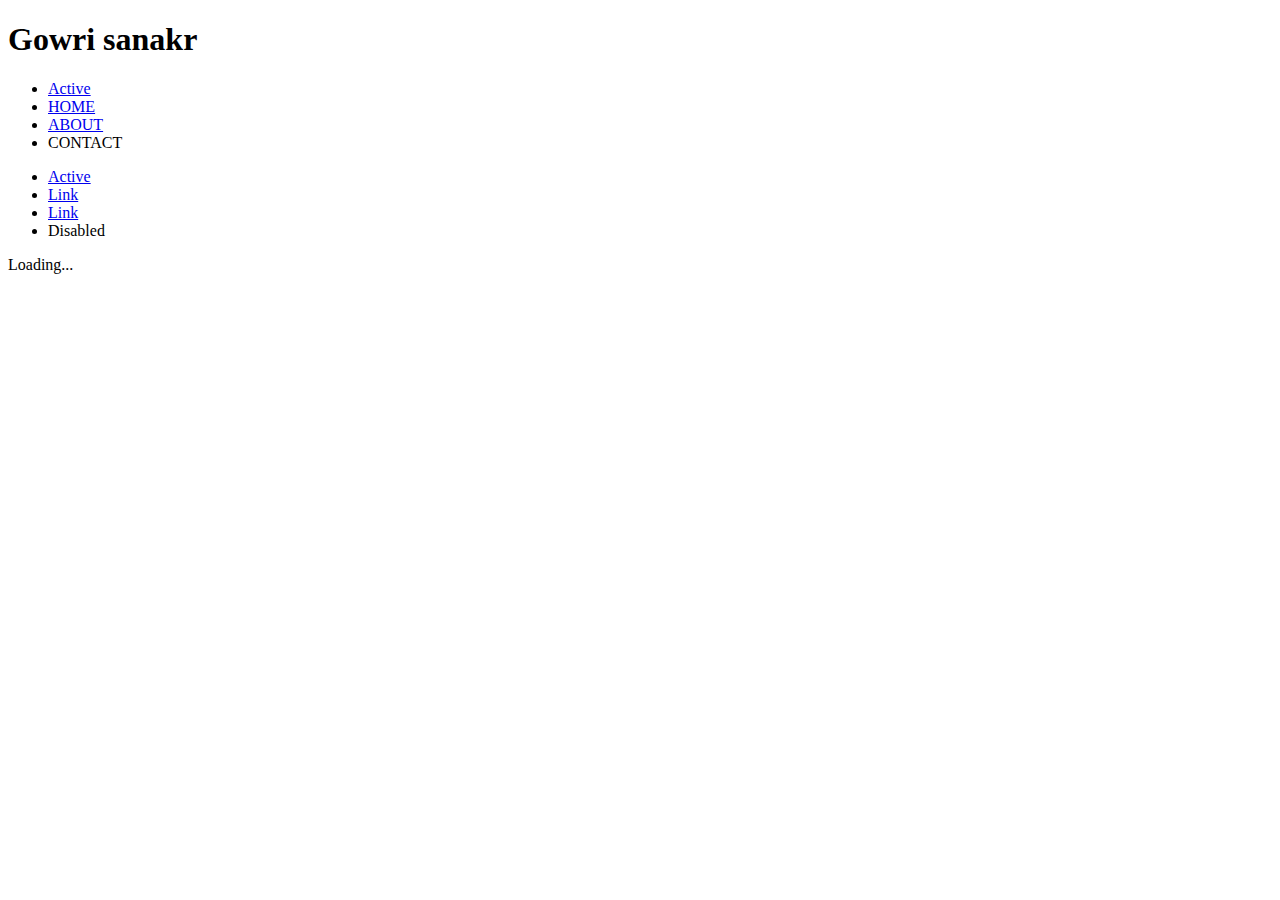
<file: index.html>
<!DOCTYPE html>
<html lang="en">

<head>
  <meta charset="UTF-8">
  <meta name="viewport" content="width=device-width, initial-scale=1.0">
  <link href="https://cdn.jsdelivr.net/npm/bootstrap@5.3.0/dist/css/bootstrap.min.css" rel="stylesheet"
    integrity="sha384-9ndCyUaIbzAi2FUVXJi0CjmCapSmO7SnpJef0486qhLnuZ2cdeRhO02iuK6FUUVM" crossorigin="anonymous">
  <title>Document</title>
</head>

<body>
  <h1>Gowri sanakr</h1>


  <ul class="nav nav-pills">
    <li class="nav-item">
      <a class="nav-link active" aria-current="page" href="#">Active</a>
    </li>
    <li class="nav-item">
      <a class="nav-link" href="#">HOME</a>
    </li>
    <li class="nav-item">
      <a class="nav-link" href="#">ABOUT</a>
    </li>
    <li class="nav-item">
      <a class="nav-link disabled">CONTACT</a>
    </li>
  </ul>


  <ul class="nav justify-content-center">
    <li class="nav-item">
      <a class="nav-link active" aria-current="page" href="#">Active</a>
    </li>
    <li class="nav-item">
      <a class="nav-link" href="#">Link</a>
    </li>
    <li class="nav-item">
      <a class="nav-link" href="#">Link</a>
    </li>
    <li class="nav-item">
      <a class="nav-link disabled">Disabled</a>
    </li>
  </ul>




  <div class="spinner-border text-warning" role="status">
    <span class="visually-hidden">Loading...</span>
  </div>
</body>

</html>
</file>
